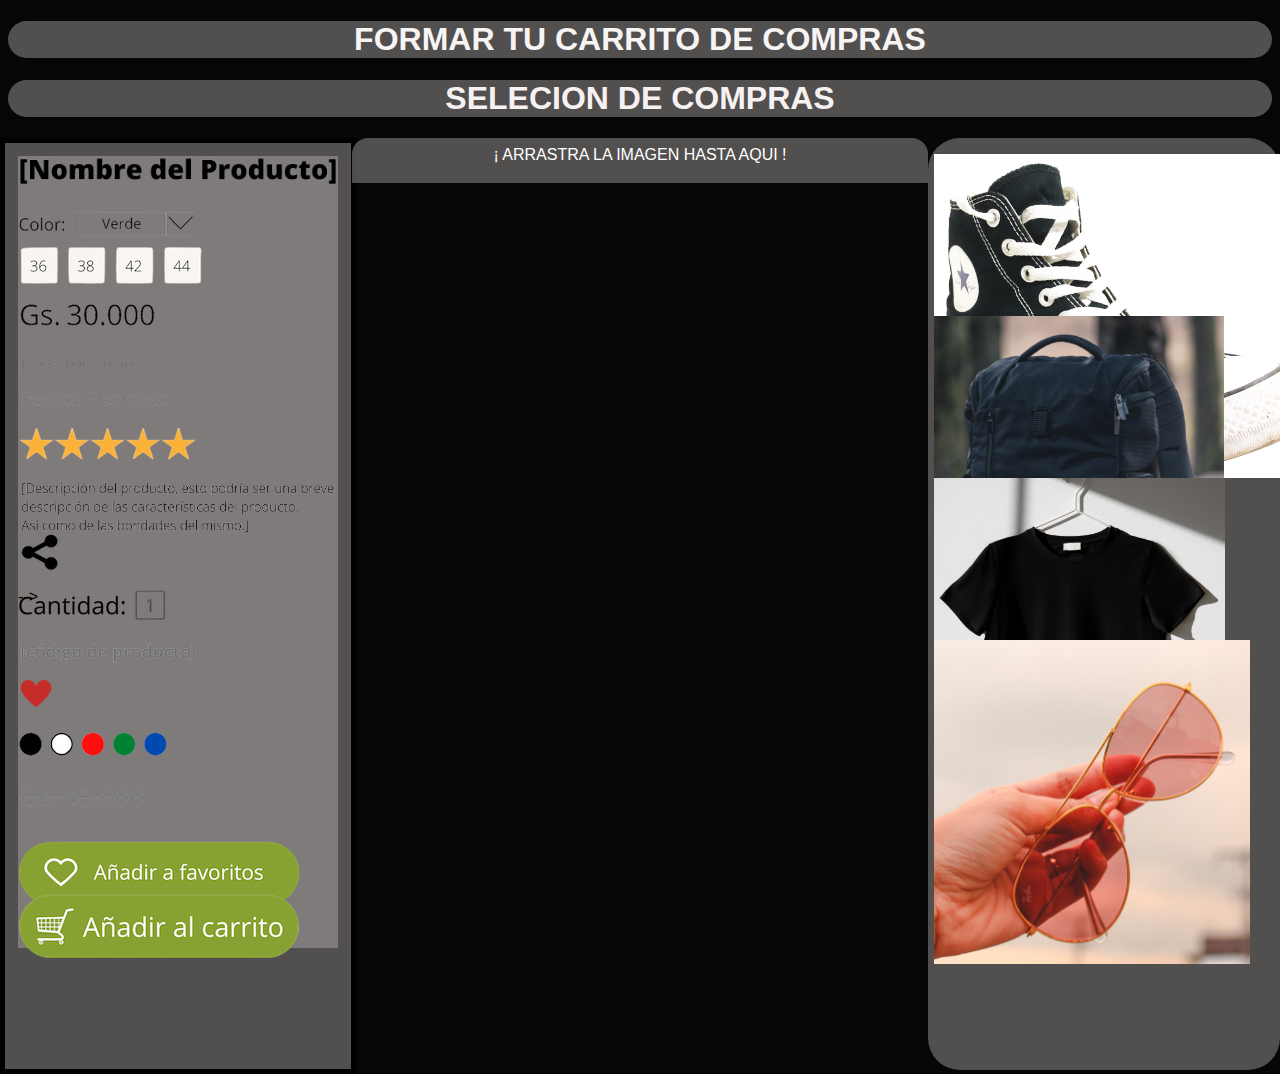
<file: index.html>
<!DOCTYPE html>
<html>
    <head>
        <title>Diseño de Interfaces</title>
        <meta charset="utf-8" />
        <meta http-equiv="X-UA-Compatible" content="IE=edge" />
        <meta name="viewport" content="width=device-width, initial-scale=1" />
        <link rel="stylesheet" href="./style.css" />
        <script src = './script.js' defer ></script>
      
    </head>
<body>
<H1 style="color:rgb(247, 244, 244)">FORMAR TU CARRITO DE COMPRAS</H1>
    <h1>SELECION DE COMPRAS</h1>
   
         <div id="pagina">
            <div id="tablero-izquierdo" class="tablero">
            <div class="contenedor">
                    <img class="componente" alt="componente" id="componente1" src="./images/componente_1.png" />
                </div>
                <div class="contenedor reducido">
                    <img class="componente" alt="componente" id="componente2" src="./images/componente_2.png" />
                </div>
                <div class="contenedor">
                    <img class="componente" alt="componente" id="componente3" src="./images/componente_3.png" />
                </div>
                <div class="contenedor">
                    <img class="componente" alt="componente" id="componente4" src="./images/componente_4.png" />
                </div>
                <div class="contenedor reducido">
                    <img class="componente" alt="componente" id="componente5" src="./images/componente_5.png" />
                </div>
                <div class="contenedor reducido">
                    <img class="componente" alt="componente" id="componente6" src="./images/componente_6.png" />
                </div>
                <div class="contenedor">
                    <img class="componente" alt="componente" id="componente7" src="./images/componente_7.png" />
                </div>
                <div class="contenedor">
                    <img class="componente" alt="componente" id="componente8" src="./images/componente_8.png" />
                </div>
                <div class="contenedor">
                    <img class="componente" alt="componente" id="componente9" src="./images/componente_9.png" />
                </div>
                <div class="contenedor">
                    <img class="componente" alt="componente" id="componente10" src="./images/componente_10.png" /> -->
                </div>
                <div class="contenedor reducido">
                    <img class="componente" alt="componente" id="componente11" src="./images/componente_11.png" />
                </div>
                <div class="contenedor">
                    <img class="componente" alt="componente" id="componente12" src="./images/componente_12.png" />
                </div>
                <div class="contenedor">
                    <img class="componente" alt="componente" id="componente13" src="./images/componente_13.png" />
                </div>
                <div class="contenedor">
                    <img class="componente" alt="componente" id="componente14" src="./images/componente_14.png" />
                </div>
                <div class="contenedor">
                    <img class="componente" alt="componente" id="componente15" src="./images/componente_15.png" />
                </div>
                <div class="contenedor">
                    <img class="componente" alt="componente" id="componente16" src="./images/componente_16.png" />
                </div>
            </div>
            <div id="tablero-derecho" class="tablero">
                <div class="contenedor2">
                    <img class="producto" alt="producto" id="producto1" src="./images/producto_1.png" />
                </div>
                <div class="contenedor2">
                    <img class="producto" alt="producto" id="producto2" src="./images/producto_2.png" />
                </div>
                <div class="contenedor2">
                    <img class="producto" alt="producto" id="producto3" src="./images/producto_3.png" />
                </div>
                <div class="contenedor2">
                    <img class="producto" alt="producto" id="producto4" src="./images/producto_4.png" />
                </div>
            </div>
            <div id="layout">
                <div class="rotulo">
                    
                    <p class="titulo">¡ ARRASTRA LA IMAGEN  HASTA  AQUI !</p>
    
                </div>
                <div class="layout"></div>
              </div>
        </div>
</body>

</html>
</file>
<file: style.css>
h1 {
    color: rgb(247, 241, 241);
    text-align: center;
    border-color: rgb(248, 247, 247);
    background-color:rgba(196, 192, 192, 0.397);
    border-radius: 20px;
    font-family: 'arial'
}
body{
    font-family: sans-serif;
    background-color: rgb(7, 6, 6);
    background-image:url(https://www.fonewalls.com/wp-content/uploads/2019/09/Black-Amoled-Wallpaper-HD-114.jpg);
} 

#tablero-izquierdo{ 
    width: 25%;
    position: absolute;
    height: 100%;
    padding: 13px;
    left: 0px;
    background-color: rgba(196, 192, 192, 0.397); 
    border: 05px solid rgb(0, 0, 0);
    
}
 
  #tablero-derecho {
    width: 25%;
    position: absolute;
    height: 100%;
    padding: 16px;
    right: 0px;
    background-color:  rgba(196, 192, 192, 0.397);
    border-radius: 2rem;
    
}
    
  
  .contenedor {
    position: relative;
    height: 6%;
    background-color: rgba(196, 192, 192, 0.397);
   }
  
  .contenedor2 {
    position: relative;
    height: 18%;
    left: -10px;
  }
  
  .reducido {
    height: 4%;
  }
  
  .componente {
    position: absolute;
    max-width: 100%;
    max-height: 150%;
    z-index: 3;
  }
  
  .producto {
    position: absolute;
    max-width: 200%;
    max-height: 200%;
    z-index: 2;
  }
  .layout {
    height: 100%;
    width: 45%;
    border: 3px solid #000000;
    border-radius: 2rem;
    position: absolute;
    opacity: 0.0;
    z-index: 1;
    margin: auto;
    left: 0px;
    right: 0px;
    padding-right: 0px;
    font-family: 'Georgia'
  }
  /* ROTULO ES ARRASTRA LA IAMAGEN */
  .rotulo { 
    width: 45%;
    height: 5%;
    background: #fafafa;
    position: absolute;
    opacity: 7;
    z-index: 1;
    margin: auto;
    left: 0px;
    right: 0px;
    border-radius: 1em 1rem 01px 01px;
    text-align: center;
    color: #ffffff;
    background-color:rgba(196, 192, 192, 0.397);
  }
  
  .titulo {
    position: relative;
    display: inline;
    top: 0.5rem;
    text-align: center;
  }
</file>
